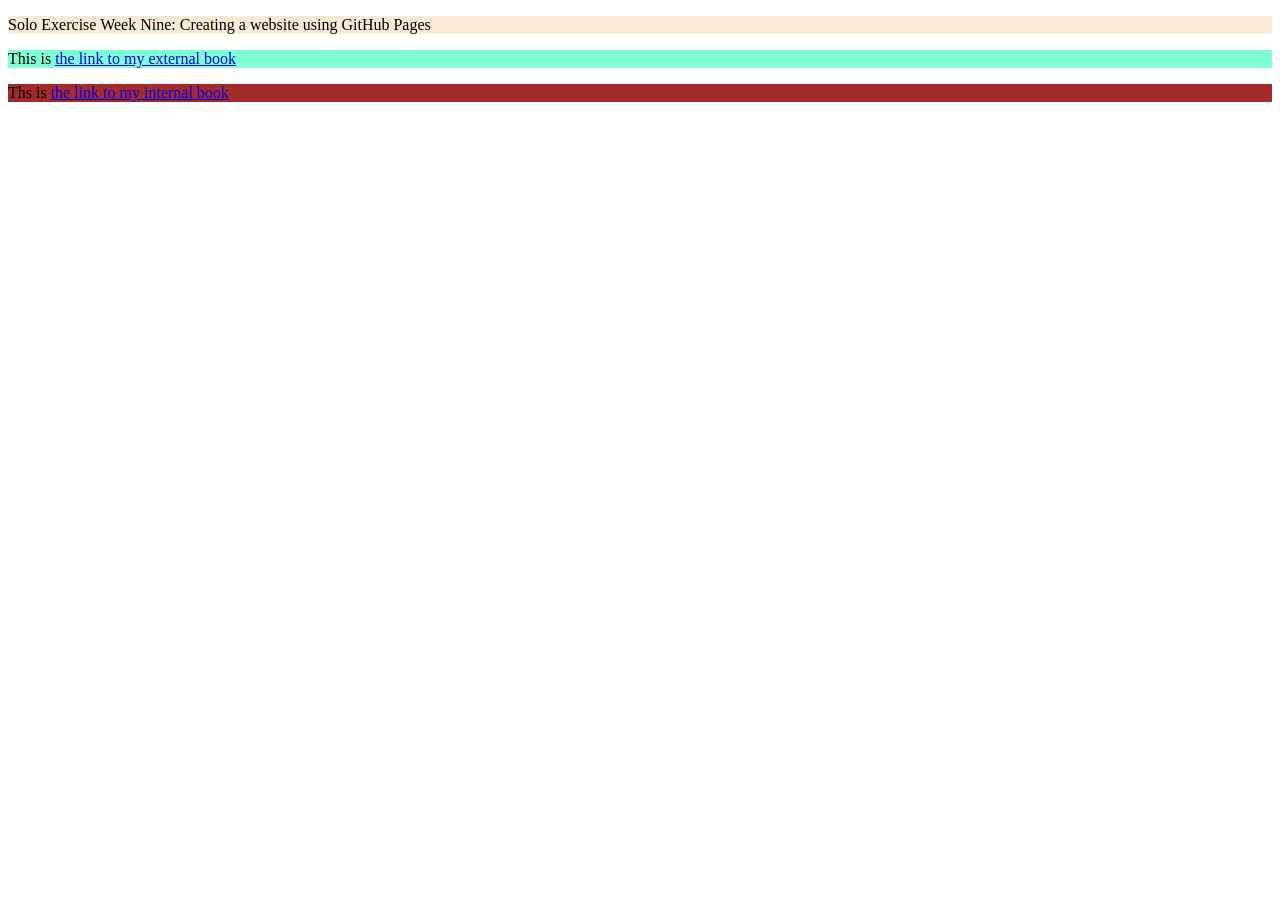
<file: index.html>
<!doctype html>
<html>

  <head>
    <link rel="stylesheet" type="text/css" href="http://samgetch.github.io/style.css">
  </head>

    <body>
      
      <p id="para1">Solo Exercise Week Nine: Creating a website using GitHub Pages</p>

      <p id="para2">This is <a href="https://samgetch.github.io/Getchell_ExternalBook.html">the link to my external book</a></p>

      <p id="para3">Ths is <a href="https://samgetch.github.io/Getchell_InternalBook.html">the link to my internal book</a></p>
      
    </body>
  
</html>
</file>
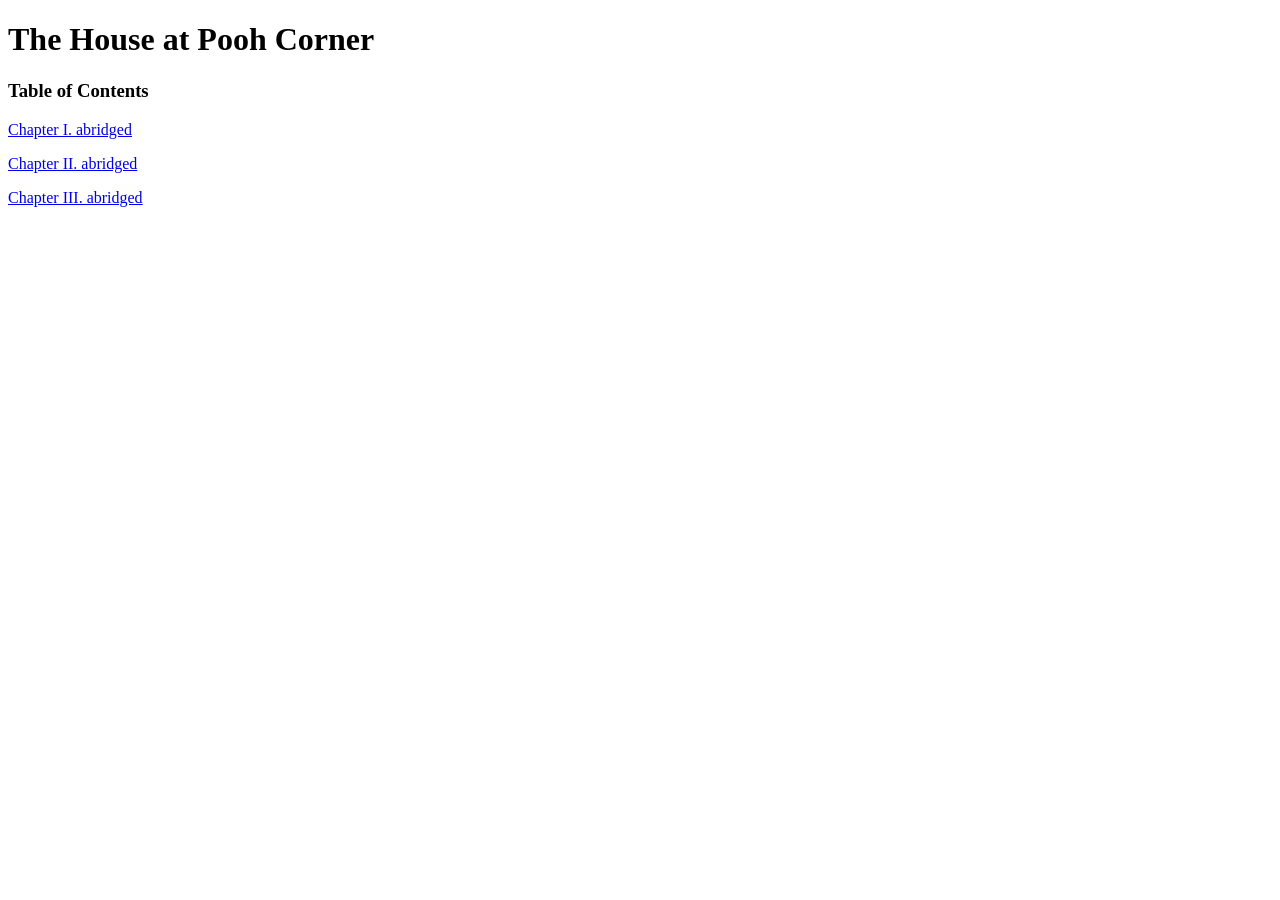
<file: Getchell_ExternalBook.html>
<!doctype html>
<html>
<head>
<meta charset="UTF-8">
<title>Getchell_ExternalBook.html</title>
</head>

<body>
<h1>The House at Pooh Corner</h1>
<h3>Table of Contents</h3>
<p><a href="https://profgamble.github.io/PoohCorner01.html">Chapter I. abridged</a></p>
<p><a href="https://profgamble.github.io/PoohCorner02.html">Chapter II. abridged</a></p>
<p><a href="https://profgamble.github.io/PoohCorner03.html">Chapter III. abridged</a></p>
</body>
</html>
</file>
